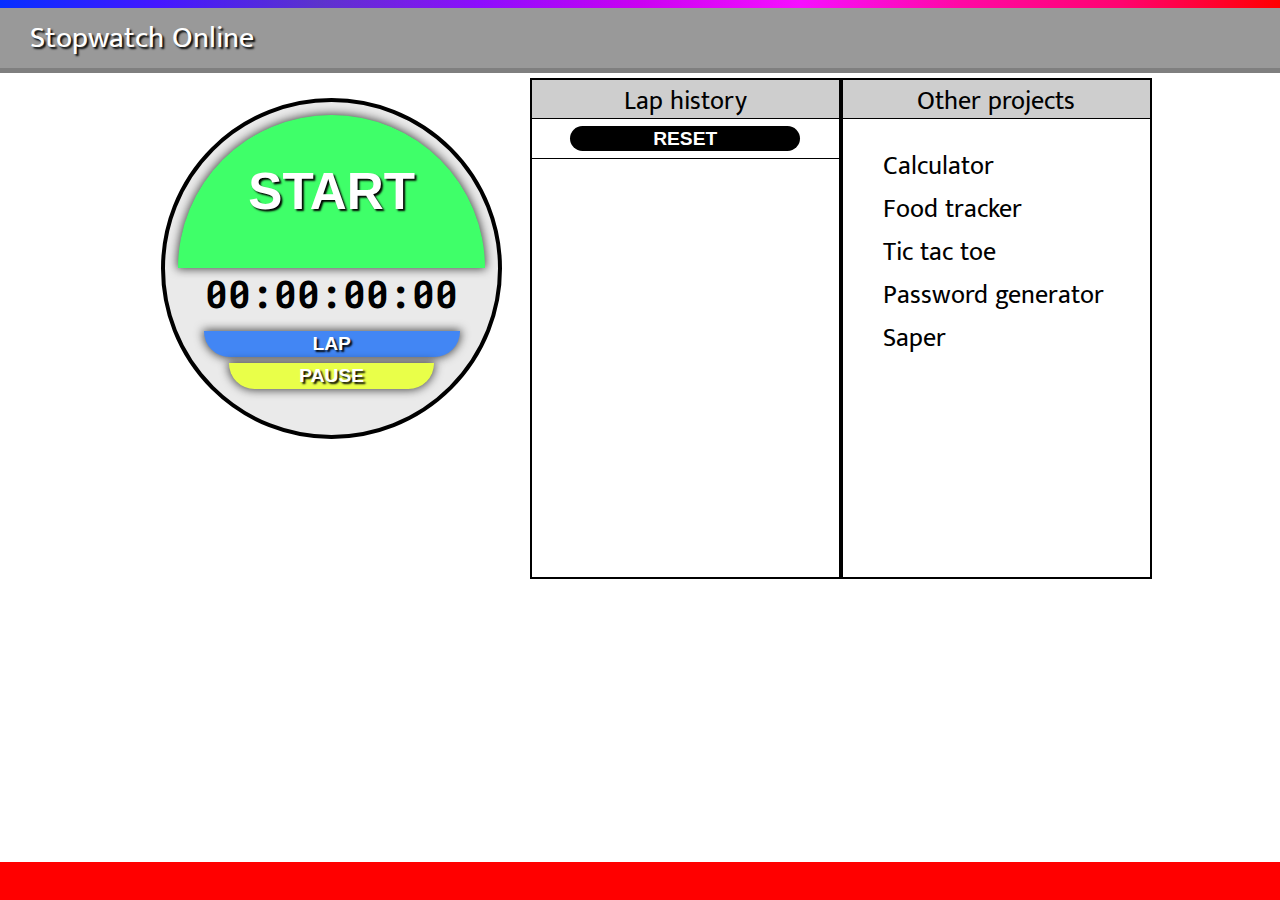
<file: index.html>
<!DOCTYPE html>
<html lang='en'>
  <head>
    <meta charset="utf-8" />
    <title>Stopwatch Online</title>
    <link rel='icon' href='img/icon.png' type='image/png'>
    <link rel='stylesheet' href='css/main.css' />
    <link href="https://fonts.googleapis.com/css?family=Mukta+Malar:400,700|Roboto+Mono:400,700" rel="stylesheet">
    <script src='js/time.js'></script>
  </head>
  <body>
    <div class='cntr'>
      <div class='header'>
        <div class='pride-line'></div>
        <div class='logo-cntr'>
          <div class='logo-cntr-inner'>
            <div id='ac-logo'>
              <a href='index.html'>Stopwatch Online</a>
            </div>
          </div>
        </div>
        <div class='time-cntr'>
          <div class='time-cntr-inner'>
            <div id='ac-time' class='number-font'></div>
          </div>
        </div>
      </div>
      <div class='main'>
        <div class='r-cntr'>
          <div class='r-header'>
            Other projects
          </div>
          <div class='list-cntr'>
            <ul class='p-list'>
              <a href='#'><li>Calculator</li></a>
              <a href='#'><li>Food tracker</li></a>
              <a href='#'><li>Tic tac toe</li></a>
              <a href='#'><li>Password generator</li></a>
              <a href='#'><li>Saper</li></a>
            </ul>

          </div>
        </div>
        <div class='sw-cntr'>
          <div class='sw-circle'>
            <input type='button' value='START' class='start-btn shad' id='s-s' onclick="start();">
            <div id='stopwatch' class='stopwatch number-font'>00:00:00:00</div>
            <input type='button' value='LAP' class='lap-btn shad' id='lap' onclick="lap();" disabled>
            <input type='button' value='PAUSE' class='pause-btn shad' id='pause' onclick="pause();" disabled>
          </div>
        </div>
        <div class='r-cntr'>
          <div class='r-header'>
            Lap history
          </div>
          <div class='re-cntr'>
            <input type='button' value='RESET'
            id='reset-btn' onclick='reset();'>
          </div>
          <div class='list-cntr number-font' id='list-cntr'>
            <ul id='list1'></ul>
          </div>
        </div>
      </div>
      <div class='push'></div>
    </div>
    <div class='footer'>

    </div>
  </body>
</html>
</file>
<file: css/main.css>
html{
  font-family: 'Mukta Malar', sans-serif;
  height: 100vh;
}
body{
  margin: 0;
  padding: 0;
  min-height: 100vh;
  display: flex;
  flex-direction: column;
}
.number-font{
  font-family: 'Roboto Mono', monospace;
}
.cntr{
  flex: 1;
}
.header{

}
.pride-line{
  width: 100%;
  height: 8px;
  background-image: -ms-linear-gradient(left, rgba(5,47,255,1) 0%, rgba(69,23,255,1) 12.5%, rgba(92,51,204,1) 25%, rgba(141,13,253,1) 37.5%, rgba(202,2,242,1) 50%, rgba(247,15,255,1) 62.5%, rgba(255,8,164,1) 75%, rgba(255,3,112,1) 87.5%, rgba(255,0,0,1) 100%);
  background-image: -moz-linear-gradient(left, rgba(5,47,255,1) 0%, rgba(69,23,255,1) 12.5%, rgba(92,51,204,1) 25%, rgba(141,13,253,1) 37.5%, rgba(202,2,242,1) 50%, rgba(247,15,255,1) 62.5%, rgba(255,8,164,1) 75%, rgba(255,3,112,1) 87.5%, rgba(255,0,0,1) 100%);
  background-image: -o-linear-gradient(left, rgba(5,47,255,1) 0%, rgba(69,23,255,1) 12.5%, rgba(92,51,204,1) 25%, rgba(141,13,253,1) 37.5%, rgba(202,2,242,1) 50%, rgba(247,15,255,1) 62.5%, rgba(255,8,164,1) 75%, rgba(255,3,112,1) 87.5%, rgba(255,0,0,1) 100%);
  background-image: -webkit-gradient(linear, left top, right top, color-stop(0, rgba(5,47,255,1)), color-stop(12.5, rgba(69,23,255,1)), color-stop(25, rgba(92,51,204,1)), color-stop(37.5, rgba(141,13,253,1)), color-stop(50, rgba(202,2,242,1)), color-stop(62.5, rgba(247,15,255,1)), color-stop(75, rgba(255,8,164,1)), color-stop(87.5, rgba(255,3,112,1)), color-stop(100, rgba(255,0,0,1)));
  background-image: -webkit-linear-gradient(left, rgba(5,47,255,1) 0%, rgba(69,23,255,1) 12.5%, rgba(92,51,204,1) 25%, rgba(141,13,253,1) 37.5%, rgba(202,2,242,1) 50%, rgba(247,15,255,1) 62.5%, rgba(255,8,164,1) 75%, rgba(255,3,112,1) 87.5%, rgba(255,0,0,1) 100%);
  background-image: linear-gradient(to right, rgba(5,47,255,1) 0%, rgba(69,23,255,1) 12.5%, rgba(92,51,204,1) 25%, rgba(141,13,253,1) 37.5%, rgba(202,2,242,1) 50%, rgba(247,15,255,1) 62.5%, rgba(255,8,164,1) 75%, rgba(255,3,112,1) 87.5%, rgba(255,0,0,1) 100%);
}
.logo-cntr{
  float: left;
  width: 50%;
  background-color: #999999;
  -webkit-box-shadow: 0px 5px 0px 0px rgba(0, 0, 0, 0.5);
  -moz-box-shadow:    0px 5px 0px 0px rgba(0, 0, 0, 0.5);
  box-shadow:         0px 5px 0px 0px rgba(0, 0, 0, 0.5);
}
.logo-cntr-inner{
  padding: 5px;
  padding-left: 30px;
  font-size: 30px;
  color: #ffffff;
  text-shadow: 2px 2px 2px rgba(0, 2, 0, 1);
  height: 50px;
}
.time-cntr{
  float: right;
  width: 50%;
  background-color: #999999;
  -webkit-box-shadow: 0px 5px 0px 0px rgba(0, 0, 0, 0.5);
  -moz-box-shadow:    0px 5px 0px 0px rgba(0, 0, 0, 0.5);
  box-shadow:         0px 5px 0px 0px rgba(0, 0, 0, 0.5);
}
.time-cntr-inner{
  text-align: right;
  padding: 5px;
  padding-right: 30px;
  font-size: 30px;
  color: #ffffff;
  text-shadow: 2px 2px 2px rgba(0, 2, 0, 1);
  height: 50px;
}
#ac-time{
  -webkit-animation: fadein 3s;
  -moz-animation: fadein 3s;
  -ms-animation: fadein 3s;
  -o-animation: fadein 3s;
  animation: fadein 3s;
}
  @keyframes fadein {
    from { opacity: 0; }
    to   { opacity: 1; }
  }
  @-moz-keyframes fadein {
      from { opacity: 0; }
      to   { opacity: 1; }
  }
  @-webkit-keyframes fadein {
      from { opacity: 0; }
      to   { opacity: 1; }
  }
  @-ms-keyframes fadein {
      from { opacity: 0; }
      to   { opacity: 1; }
  }
  @-o-keyframes fadein {
      from { opacity: 0; }
      to   { opacity: 1; }
  }
.main{
  width: 80vw;
  margin: 0 auto;
}
.sw-cntr, .r-cntr{
  width: 26.6vw;
  margin-top: 30px;
  float: left;
}
.sw-cntr{
  margin-left: 2.6vw;
}
.sw-circle{
  margin: 0 auto;
  width: 26vw;
  height: 26vw;
  line-height: 26vw;
  text-align: center;
  background-color: #eaeaea;
  border-radius: 50%;
  border: 4px solid;
  border-color: black;
  transition-property: border-color, background-color;
  transition-duration: 1000ms;

}
.sw-circle:hover{
  border-color: #0033ff;
  background-color: #cecece;
}
.r-cntr{
  border: 2px solid #000000;
  height: 38.8vw;
  width: 24vw;
  float: right;
  overflow: auto;
  margin-top: 10px;
}
.start-btn{
  display:block;
  vertical-align: top;
  line-height: normal;
  margin: 0 auto;
  height: 12vw;
  width: 24vw;
  margin-top: 1vw;
  border: none;
  border-top-left-radius: 26vw;
  border-top-right-radius: 26vw;
  cursor: pointer;
  background-color: #3fff69;
  font-size: 4vw;
  font-weight: 700;
}
.stop-btn{
  display:block;
  vertical-align: top;
  line-height: normal;
  margin: 0 auto;
  height: 12vw;
  width: 24vw;
  margin-top: 1vw;
  border: none;
  border-top-left-radius: 26vw;
  border-top-right-radius: 26vw;
  cursor: pointer;
  background-color: #ff0000;
  font-size: 4vw;
  font-weight: 700;
}
.stopwatch{
  vertical-align: middle;
  line-height: normal;
  font-size: 3vw;
  font-weight: 700;

}
.lap-btn{
  display: block;
  vertical-align: bottom;
  line-height: normal;
  margin: 0 auto;
  margin-top: 1vw;
  height: 2vw;
  width: 20vw;
  border: none;
  border-bottom-left-radius: 2vw;
  border-bottom-right-radius: 2vw;
  font-weight: 700;
  font-size: 1.5vw;
  cursor: pointer;
  background-color: #4286f4;
}
.pause-btn{
  display: block;
  vertical-align: bottom;
  line-height: normal;
  margin: 0 auto;
  margin-top: 0.5vw;
  height: 2vw;
  width: 16vw;
  border: none;
  border-bottom-left-radius: 2vw;
  border-bottom-right-radius: 2vw;
  font-weight: 700;
  font-size: 1.5vw;
  cursor: pointer;
  background-color: #e9ff49;
}
.resume-btn{
  display: block;
  vertical-align: bottom;
  line-height: normal;
  margin: 0 auto;
  margin-top: 0.5vw;
  height: 2vw;
  width: 16vw;
  border: none;
  border-bottom-left-radius: 2vw;
  border-bottom-right-radius: 2vw;
  font-weight: 700;
  font-size: 1.5vw;
  cursor: pointer;
  background-color: #ff8c00;
}
input[type="button"]{
   outline:none;
   text-shadow: 2px 2px 2px rgba(0, 2, 0, 1);
}
input[type="button"]::-moz-focus-inner {
   border: 0;
}
#ac-logo > a{
  text-decoration: none;
  color: #ffffff;
}
#ac-logo > a:visited{
  text-decoration: none;
  color: #ffffff;
}
.footer{
  height: 3vw;
  background-color: red;
}
.r-header{
  border-bottom: 1px solid #000000;
  height: 3vw;
  font-size: 2vw;
  text-align: center;
  background-color: #cecece;
}
.re-cntr{
  border-bottom: 1px solid #000000;
  height: 3vw; 
  text-align: center;
}
#reset-btn{
  height: 2vw;
  margin-top: 0.5vw;
  width: 18vw;
  border: none;
  border-radius: 90px;
  font-size: 1.5vw;
  font-weight: 700;
  color: #ffffff;
  cursor: pointer;
  background-color: #000000;
  transition-duration: 500ms;
  transition-property: -webkit-box-shadow,-moz-box-shadow,box-shadow;
}
#reset-btn:hover{
  -webkit-box-shadow: 0px 0px 10px 1px rgba(0,0,0,1);
  -moz-box-shadow: 0px 0px 10px 1px rgba(0,0,0,1);
  box-shadow: 0px 0px 10px 1px rgba(0,0,0,1);
}
#list-cntr > li{
  list-style:upper-roman;
  margin-left: 2vw;
}
.shad{
  color: #ffffff;
  transition-property: color,-webkit-box-shadow,-moz-box-shadow,box-shadow;
  transition-duration: 1000ms;
  -webkit-box-shadow: 0px 0px 10px 1px rgba(0,0,0,0.7);
  -moz-box-shadow: 0px 0px 10px 1px rgba(0,0,0,0.7);
  box-shadow: 0px 0px 10px 1px rgba(0,0,0,0.7);
}
.shad:hover{
  color: #000000;
  -webkit-box-shadow: 0px 0px 10px 1px rgba(0,0,0,1);
  -moz-box-shadow: 0px 0px 10px 1px rgba(0,0,0,1);
  box-shadow: 0px 0px 10px 1px rgba(0,0,0,1);
}
.list-cntr{
  color: #000000;
  text-align: left;
}
.p-list{
  list-style: none;
  font-size: 2vw;
}
.p-list > a{
  color: #000000;
  text-decoration: none;
}
.p-list > a:visited{
  color: #000000;
  text-decoration: none;
}
.p-list > a:hover{
  color: #4286f4;
}
</file>
